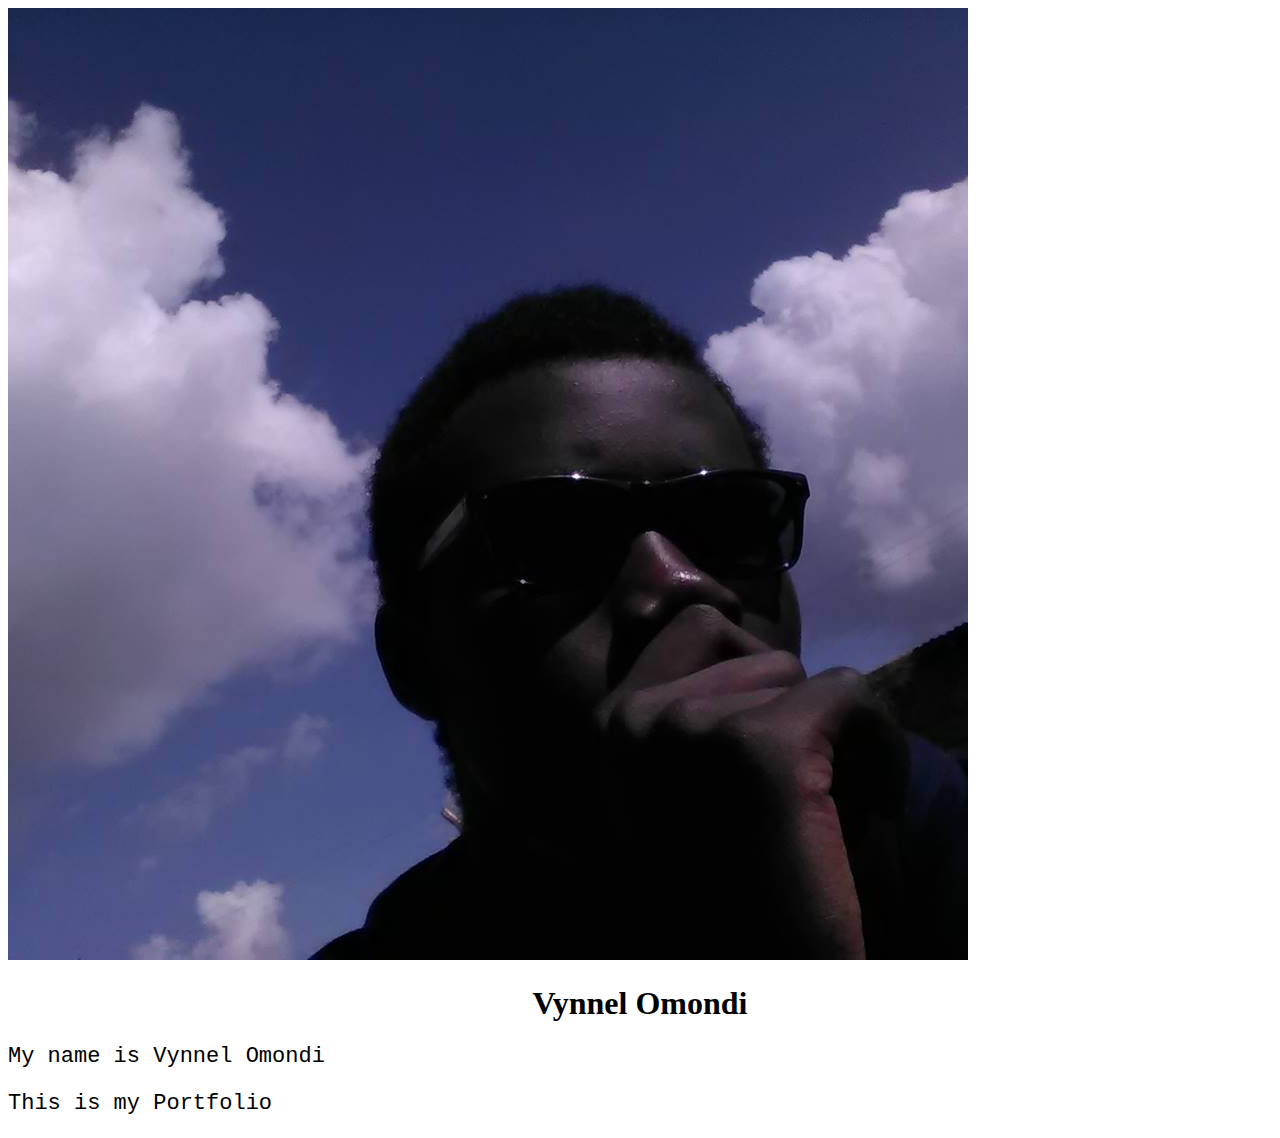
<file: index.html>
<!DOCTYPE html>
	<html>
		<head>
			<link href="css/portfolio.css" rel="stylesheet" type="text/css">
			<title>Portfolio</title>
      <img src="images/me.jpg" alt="a photo of me">
		</head>
		<body>
			<h1>Vynnel Omondi</h1>
			<p>My name is Vynnel Omondi</p>
			<p>This is my Portfolio</p>
		</body

	</html>
</file>
<file: css/portfolio.css>
h1{
  color: black;
  text-align: center;
}
h2{
  color: black;
  font-family: fantasy;
  font-style: italic;
  text-align: center;
}
p{
  color: black;
  font-style: normal;
  font-size: 22px;
  font-family: monospace;
}
</file>
